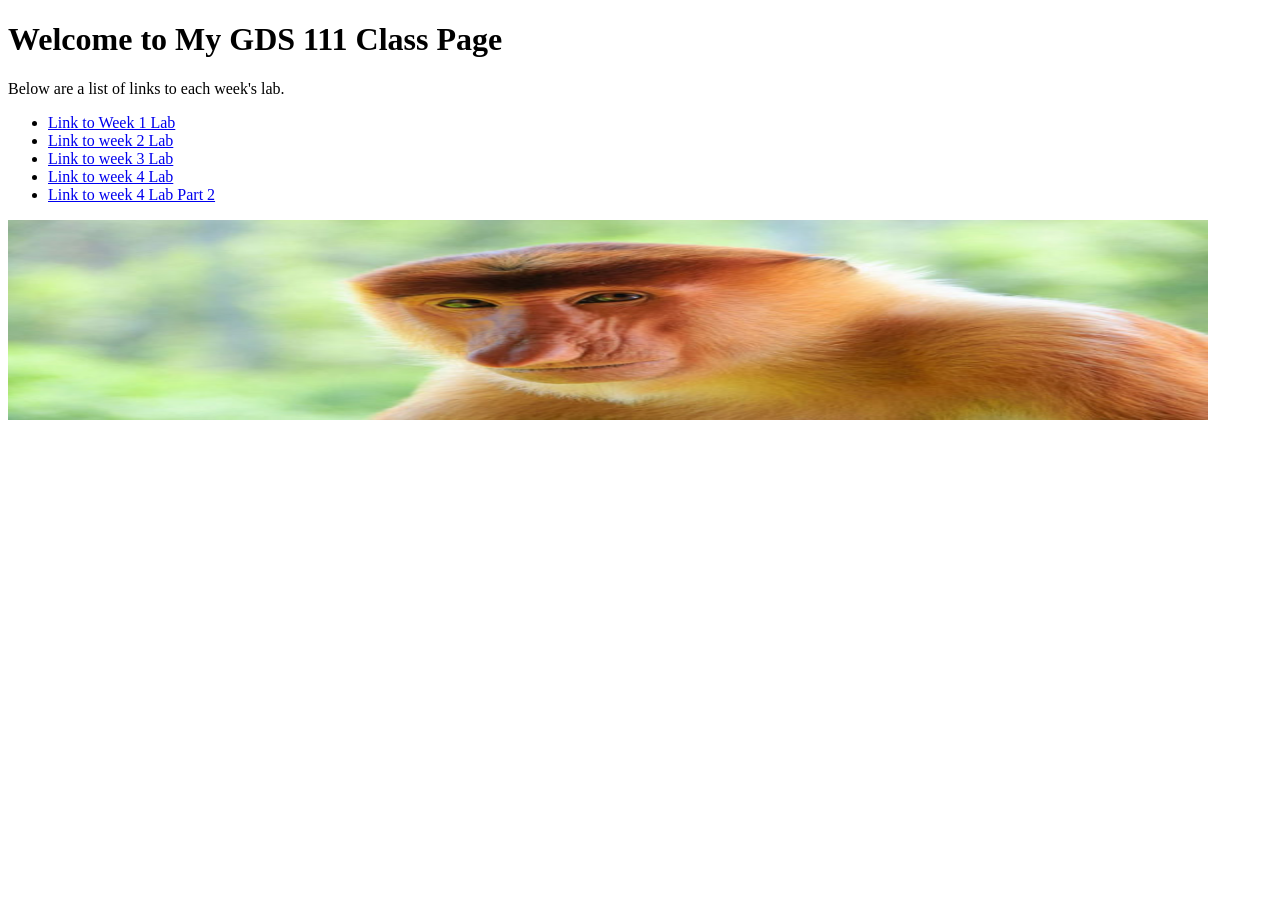
<file: index.html>
<!doctype html>
<html lang="en">
    <head>
        <!--Comment here-->
        <!--
            Draco Huizar
            GDS 111
            October 1 2024
        -->
        <title>Class Main Page HTML/Javascript</title>
        <meta charset="UTF-8">
    </head>
    <body>
        <h1>Welcome to My GDS 111 Class Page</h1>
       <p>Below are a list of links to each week's lab.<p>
        <ul>
            <li><a href="Week1/page1.html">Link to Week 1 Lab</a></li>
            <li><a href="Week2/index.html">Link to week 2 Lab</a></li>
            <li><a href="Week3/canvas.html">Link to week 3 Lab</a></li>
            <li><a href="Week4/index.html">Link to week 4 Lab</a></li>
            <li><a href="Week4/keyboardInput.html">Link to week 4 Lab Part 2</a></li>
        </ul>
        <img src="images/proboscismonkey!.jpg" alt="proboscis monkey" width="1200" height="200">
    </body>
</html>
</file>
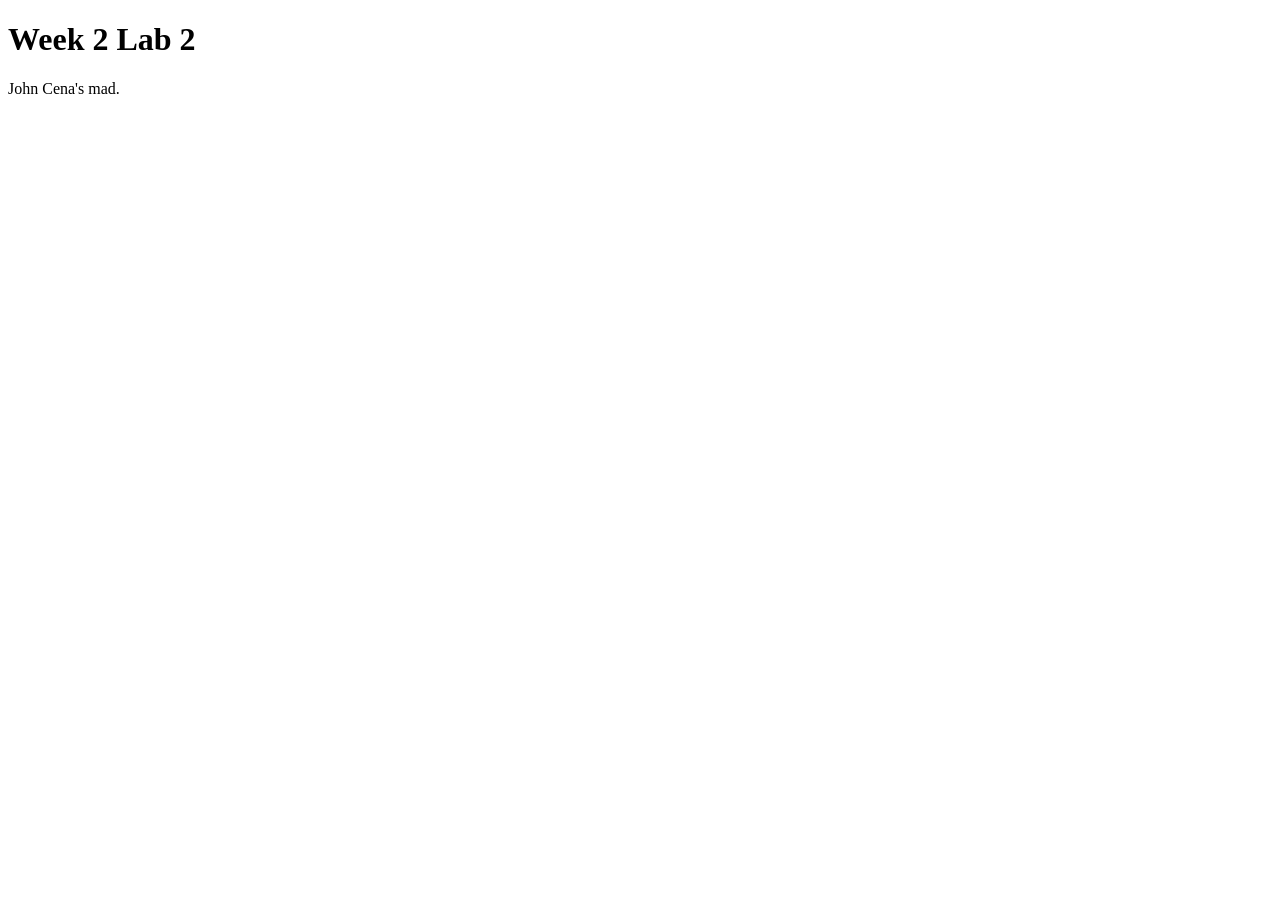
<file: Week2/index.html>
<!DOCTYPE html>
<html lang="en">
    <head>
        <title>Week 2 Lab 2 | Javascript</title>
        <meta charset="UTF=8">
    </head>
    <body>
        <h1>Week 2 Lab 2</h1>
        <span id="message"></span>
        <script>
            var message = "How are you today?";
            var name = prompt("What is your name?");

            function alertMessage(myMessage){
                alert(myMessage);
                console.log(myMessage);
            }

            alertMessage(message);
            alertMessage("John Cena's dad.");
            alertMessage(name);
            //This is a line comment
            /*
            this is
            a multiple line
            comment*/
        </script>
       <script src="Scripts/Script.js"></script>
    </body>

</html>
</file>
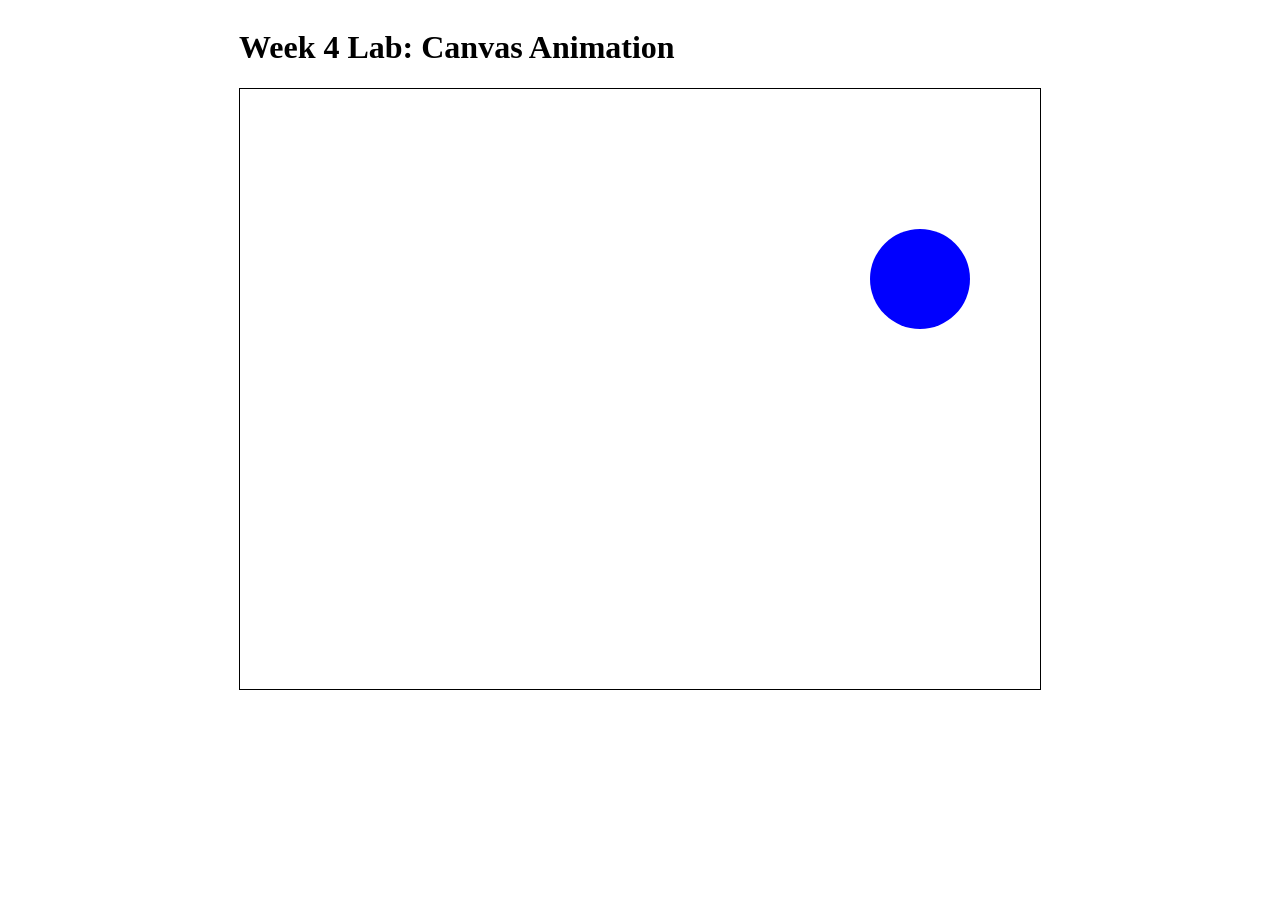
<file: Week4/index.html>
<!DOCTYPE html>
    <html lang="en">

        <head>
            <meta charset="UTF-8">
            <title>week 4 lab: Canvas Animation (Game Loop)</title>
        </head>



        <body style="display:flex; justify-content:center">
        <div>

           
            <h1>Week 4 Lab: Canvas Animation</h1>
            

            <canvas width="800" height="600" style="border:1px solid black">
                Upgrade your browser please.
                <script src="scripts/game.js"></script>

            </canvas>
        </div>
        
        </body>



    </html>
</file>
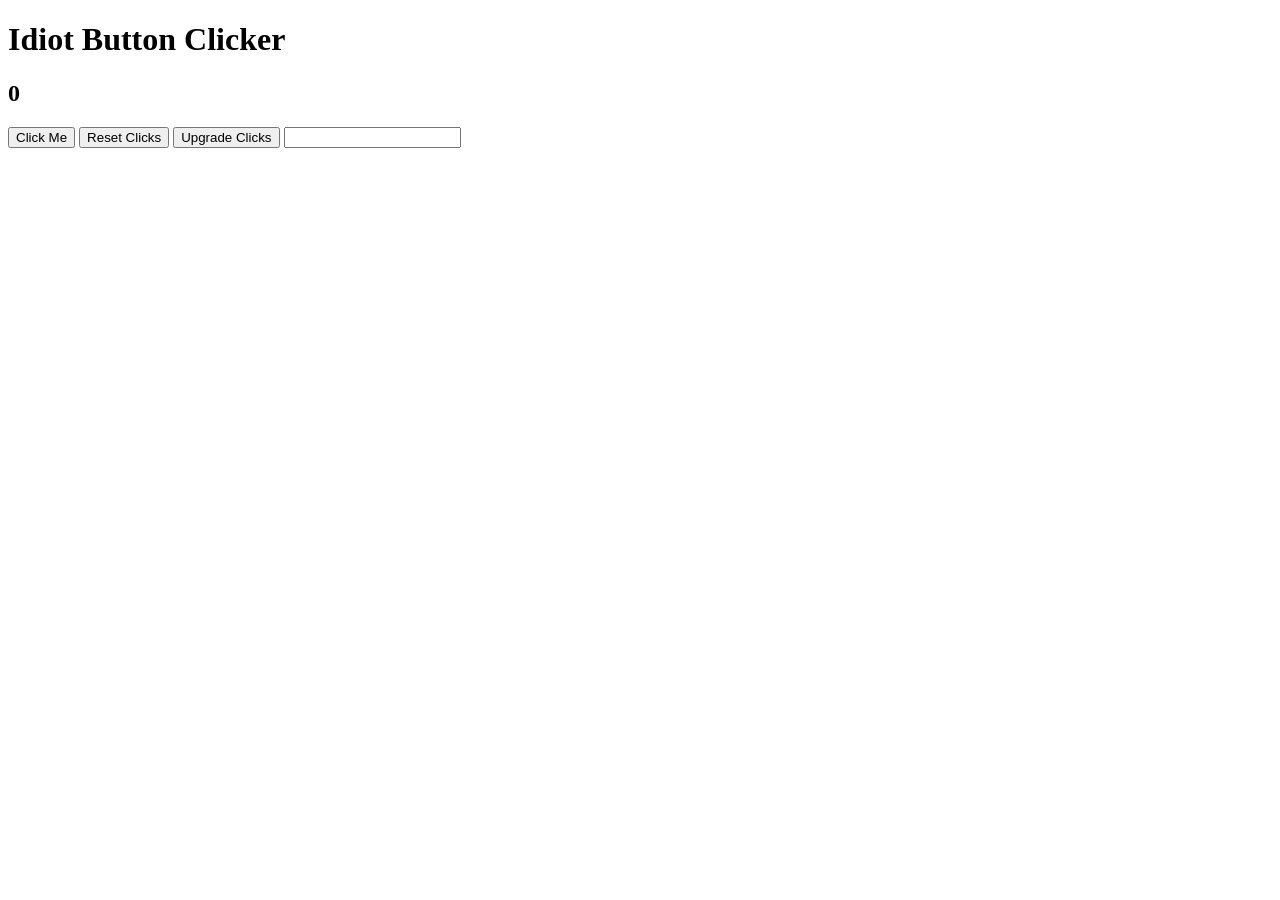
<file: JavaScriptLab.html>
<!DOCTYPE html>
<html lang="en">
    <head>
        <meta charset="UTF-8">
        <meta name="viewport" content="width=device-width, initial-scale=1.0">
        <title>Javascript Lab</title>
    </head>
    <body>
        <h1>Idiot Button Clicker</h1>
        <h2 id="output">0</h2>
        <input type="button" id="btn" value="Click Me">
        <input type="button" id="reset-btn" value="Reset Clicks">
        <input type="button" id="upgrade-btn" value="Upgrade Clicks">
        <input type="text" name="upgrade" id="upgrade">
        <script>
            //in-document javascript
            var myButton = document.querySelector("#btn");
            var resetButton = document.querySelector("#reset-btn");
            var clickOutput = document.querySelector("#output");
            var clickUpgrade = document.querySelector("#upgrade-btn");
            var clicks = 0;
            var clickByAmount = 1;
            //add an event listener
            myButton.addEventListener("click", function(){
                //alert("idiot button");
                clicks += clickByAmount;
                clickOutput.innerHTML = clicks;
            });

            resetButton.addEventListener("click", function(){
                clicks = 0;
                //reset clicks
                clickOutput.innerHTML = clicks;
                clickByAmount = 1;
            });

            clickUpgrade.addEventListener("click", function(){
                clickByAmount = Number(document.querySelector("#upgrade").value);
            })

        </script>
    </body>
</html>
</file>
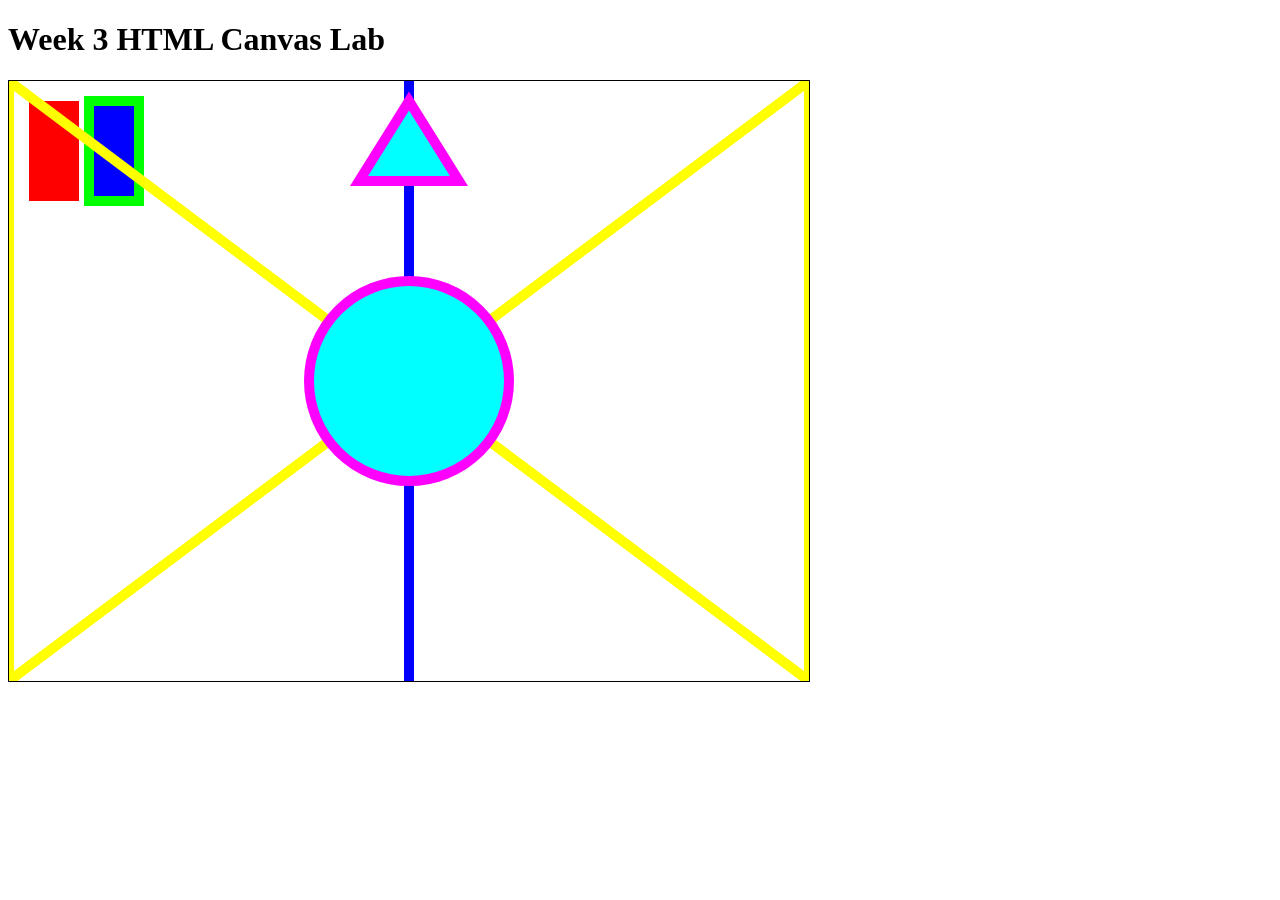
<file: Week3/canvas.html>
<!DOCTYPE html>
<html lang="en">

    <head>
            <title>Week 3 Lab Drawing on html canvas</title>
            <meta charset="UTF=8">

    </head>


    <body>
        <h1>Week 3 HTML Canvas Lab</h1>
        <canvas id="canvas" width="800" height="600" style="border: 1px solid black;">
            Please check your browser settings. 
        </canvas>
        <script>
            //reference to canvas element
            var canvas = document.getElementById("canvas");
            var ctx = canvas.getContext("2d");

            //ctx.fillrect(x pos, y pos, width, height)
            ctx.fillStyle = "#ff0000";
            ctx.fillRect(20,20, 50, 100);
            ctx.fillStyle = "#0000ff";
            ctx.fillRect(80, 20, 50, 100);

            //this makes an outline for the box
            ctx.strokeStyle = "#00ff00";
            ctx.lineWidth = "10";
            ctx.strokeRect(80, 20, 50, 100);

            //lets make some lines
            ctx.strokeStyle = "yellow";
            ctx.beginPath();
            ctx.moveTo(0,0);
            ctx.lineTo(800,600);
            ctx.lineTo(800,0);
            ctx.lineTo(0,600);
            ctx.lineTo(0,0);
            ctx.stroke();

            //a new line
            ctx.strokeStyle = "#0000ff";
            ctx.beginPath();
            ctx.moveTo(400, 0);
            ctx.lineTo(400, 600);
            ctx.stroke();

            //drawing a triangle
            ctx.strokeStyle = "#ff00ff";
            ctx.fillStyle = "cyan"
            ctx.beginPath();
            ctx.moveTo(400, 20);
            ctx.lineTo(450, 100);
            ctx.lineTo(350, 100);
            ctx.closePath();
            ctx.fill();
            ctx.stroke();

            //drawing a circle
            //ctx.arc(x pos, y pos, radius, start angle, end angle, is/isn't clockwise)
            ctx.beginPath();
            ctx.arc(400, 300, 100, 0, 2 * Math.PI, false);
            //ctx.lineTo(400,300);   then also change end angle
            ctx.closePath();
            ctx.fill();
            ctx.stroke();

        </script>
    </body>

</html>
</file>
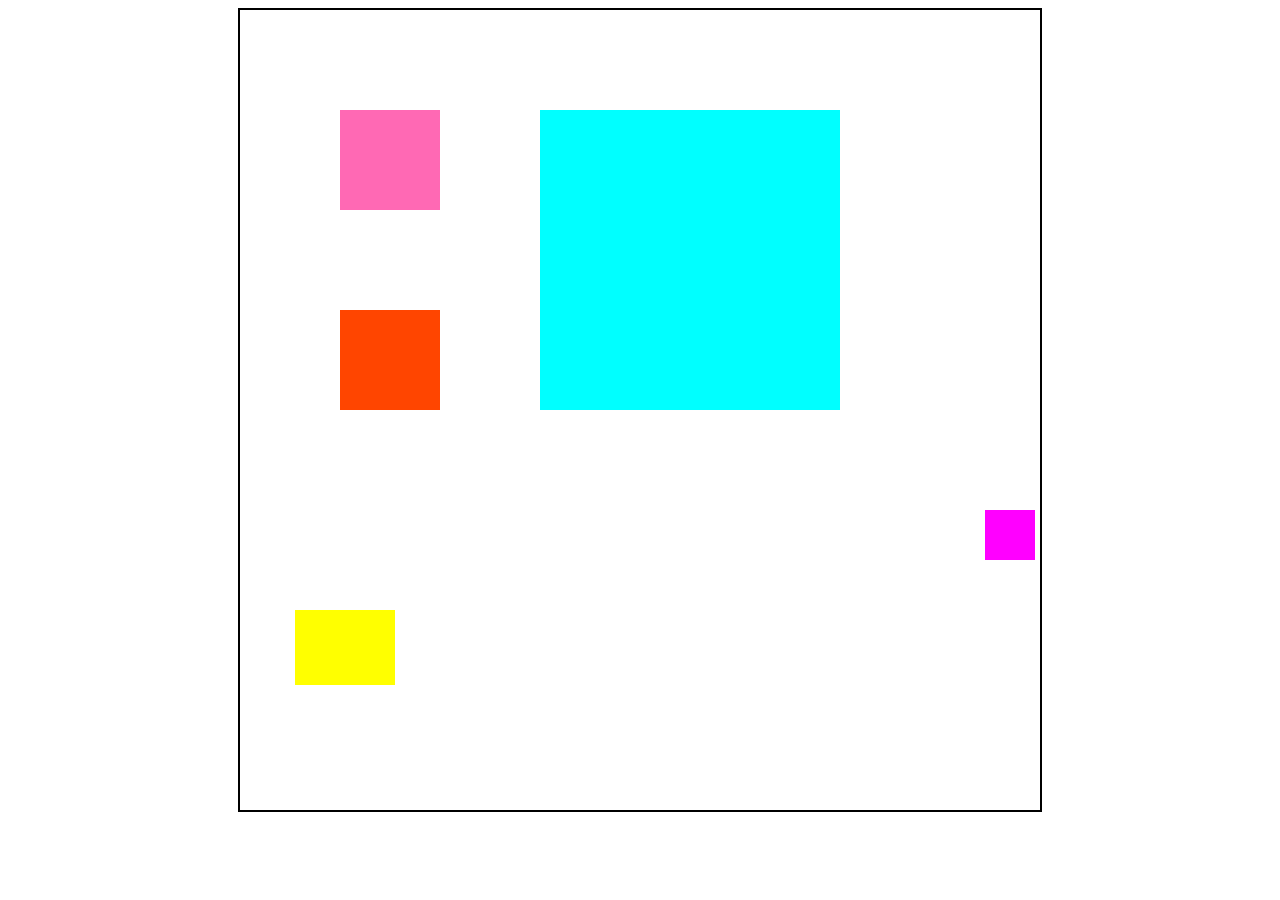
<file: Week4/example.html>
<!DOCTYPE html>
<html lang="en">
<head>
    <meta charset="UTF-8">
    <meta http-equiv="X-UA-Compatible" content="IE=edge">
    <meta name="viewport" content="width=device-width, initial-scale=1.0">
    <link rel="stylesheet" href="style.css">
    <title>Week 6</title>
   
</head>
<body>
    <canvas width="800" height="800"></canvas>
    <script src="GameObject.js"></script>
    <script src="game.js"></script>
</body>
</html>
</file>
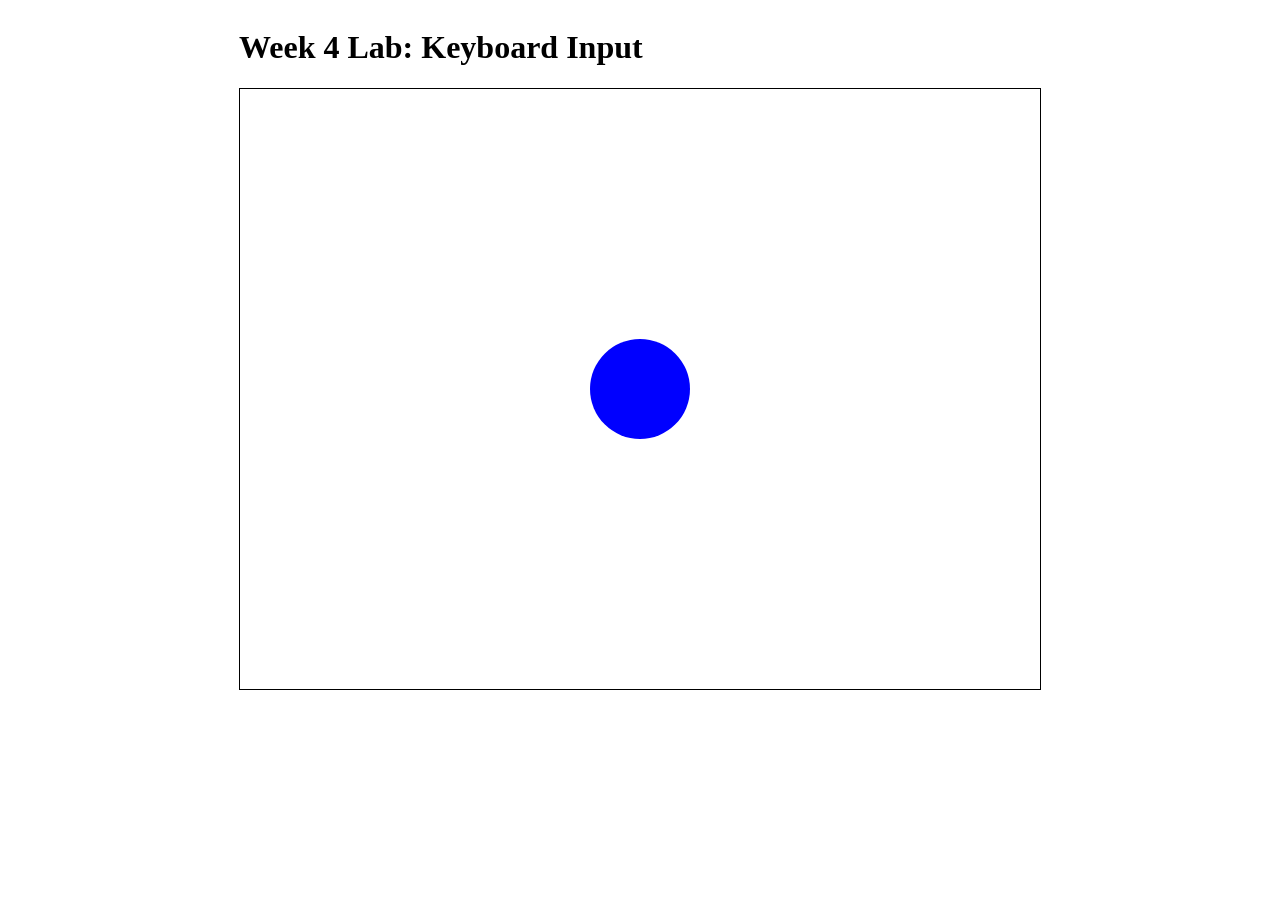
<file: Week4/keyboardInput.html>
<!DOCTYPE html>
<html lang="en">
    <head>
        <meta charset="UTF-8">
        <meta name="viewport" content="width=device-width, initial-scale=1.0">
        <title>Week 4 Lab: Keyboard Input</title>
    </head>



<body style="display:flex; justify-content:center">
    <div>

       
        <h1>Week 4 Lab: Keyboard Input</h1>
        

        <canvas width="800" height="600" style="border:1px solid black">
            Upgrade your browser please.
            <script src="scripts/keyboards.js"></script>

        </canvas>
    </div>
    
    </body>
</html>
</file>
<file: Week4/style.css>
body{
    display:flex;
    justify-content: center;
}
canvas{
    border:2px solid black;
}
</file>
